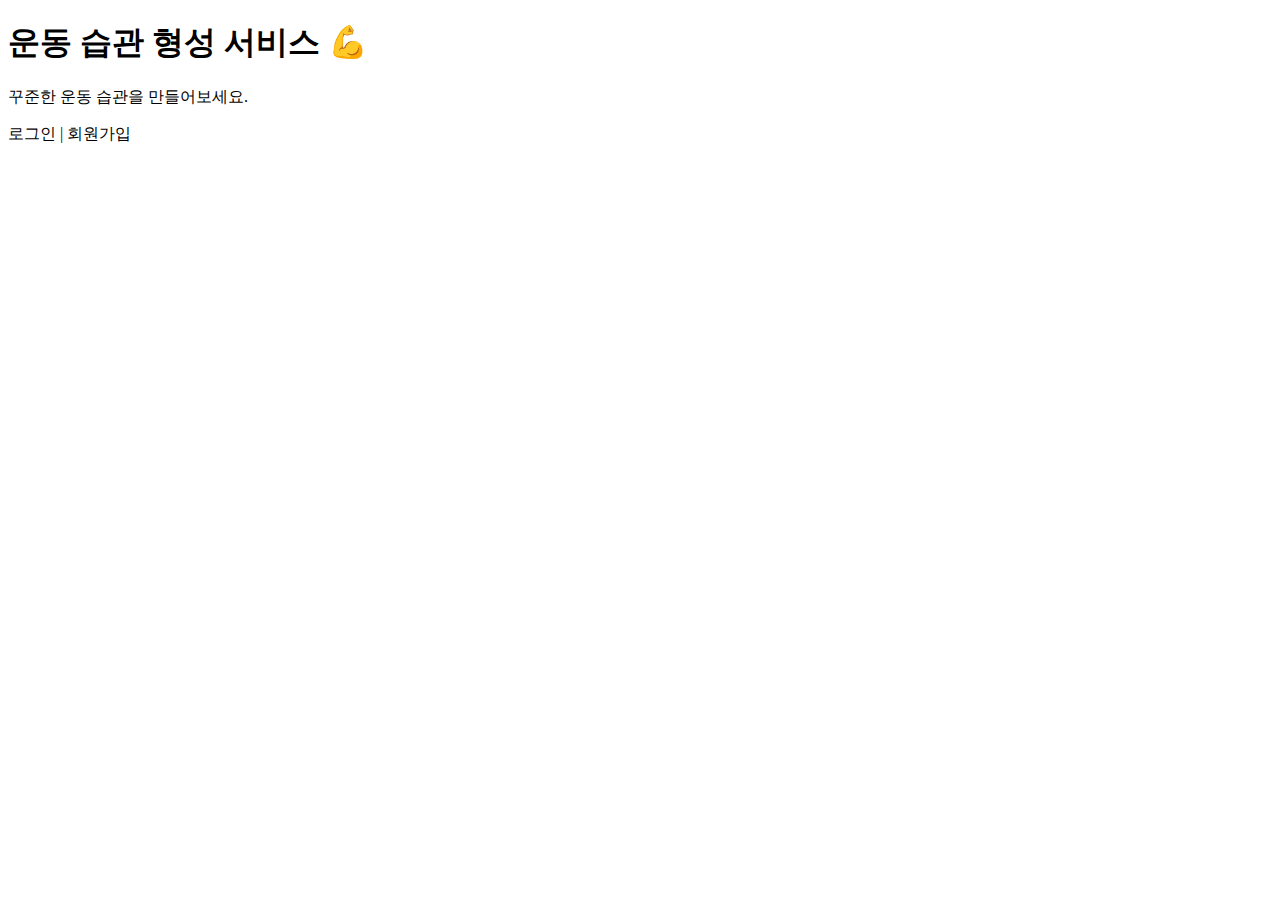
<file: src/main/resources/templates/index.html>
<!DOCTYPE html>
<html xmlns:th="http://www.thymeleaf.org">
<head>
    <title>Health Habit - 홈</title>
    <link rel="stylesheet" th:href="@{/css/style.css}" />
</head>
<body>
<h1>운동 습관 형성 서비스 💪</h1>
<p>꾸준한 운동 습관을 만들어보세요.</p>
<div>
    <a th:href="@{/login}">로그인</a> |
    <a th:href="@{/user/signup}">회원가입</a>
</div>
</body>
</html>
</file>
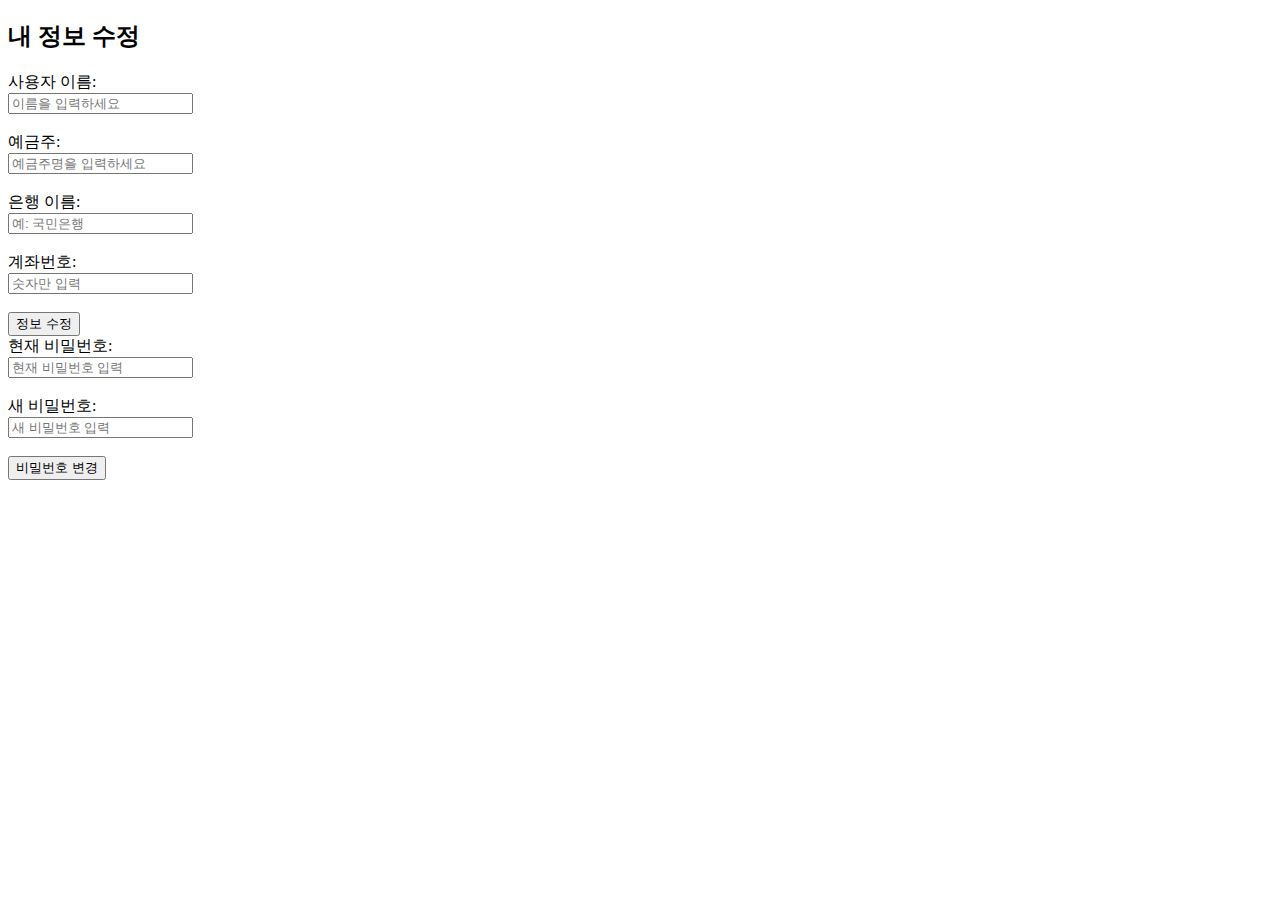
<file: src/main/resources/templates/edit.html>
<!DOCTYPE html>
<html xmlns:th="http://www.thymeleaf.org">
<head>
  <title>내 정보 수정</title>
</head>
<body>
<h2>내 정보 수정</h2>

<form th:action="@{/user/edit}" th:object="${editForm}" method="post">
  <div>
    <label for="username">사용자 이름:</label><br>
    <input type="text" th:field="*{username}" id="username" placeholder="이름을 입력하세요" />
  </div>
  <br>

  <div>
    <label for="accountHolder">예금주:</label><br>
    <input type="text" th:field="*{accountHolder}" id="accountHolder" placeholder="예금주명을 입력하세요" />
  </div>
  <br>

  <div>
    <label for="bankName">은행 이름:</label><br>
    <input type="text" th:field="*{bankName}" id="bankName" placeholder="예: 국민은행" />
  </div>
  <br>

  <div>
    <label for="accountNumber">계좌번호:</label><br>
    <input type="text" th:field="*{accountNumber}" id="accountNumber" placeholder="숫자만 입력" />
  </div>
  <br>

  <button type="submit">정보 수정</button>
</form>


<form th:action="@{/user/edit/password}" th:object="${changePasswordForm}" method="post">
  <div>
    <label for="currentPassword">현재 비밀번호:</label><br>
    <input type="password" th:field="*{currentPassword}" id="currentPassword" placeholder="현재 비밀번호 입력" />
  </div>
  <br>

  <div>
    <label for="newPassword">새 비밀번호:</label><br>
    <input type="password" th:field="*{newPassword}" id="newPassword" placeholder="새 비밀번호 입력" />
  </div>
  <br>

  <button type="submit">비밀번호 변경</button>
</form>


</body>
</html>
</file>
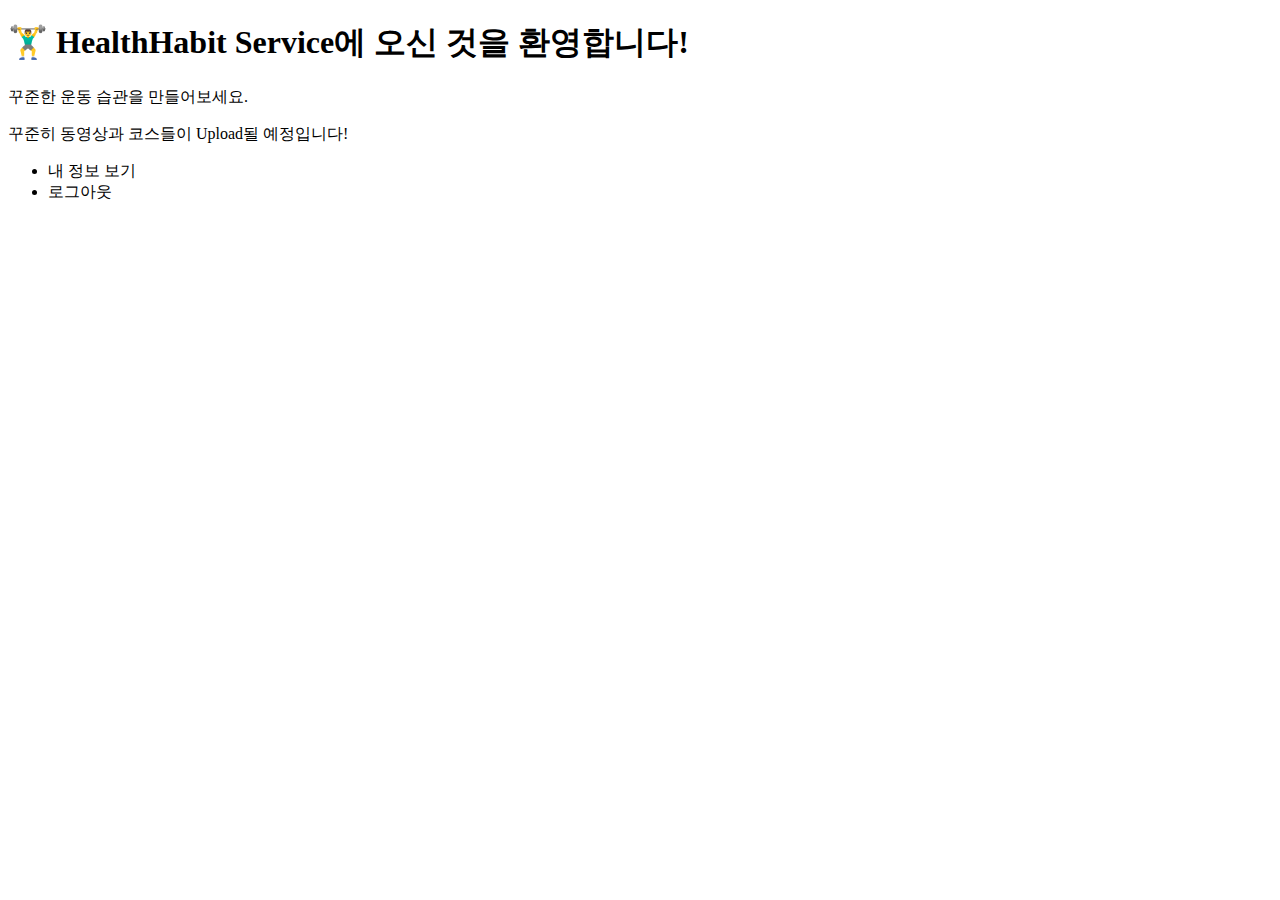
<file: src/main/resources/templates/home.html>
<!DOCTYPE html>
<html xmlns:th="http://www.thymeleaf.org">
<head>
    <title>Health Habit - 홈</title>
    <link rel="stylesheet" th:href="@{/css/style.css}" />
</head>
<body>
<h1>🏋️‍♂️ HealthHabit Service에 오신 것을 환영합니다!</h1>
<p>꾸준한 운동 습관을 만들어보세요.</p>
<p>꾸준히 동영상과 코스들이 Upload될 예정입니다!</p>
<nav>
    <ul>
        <li><a th:href="@{/user/info}">내 정보 보기</a></li>
        <li><a th:href="@{/logout}">로그아웃</a></li>
    </ul>
</nav>
</body>
</html>
</file>
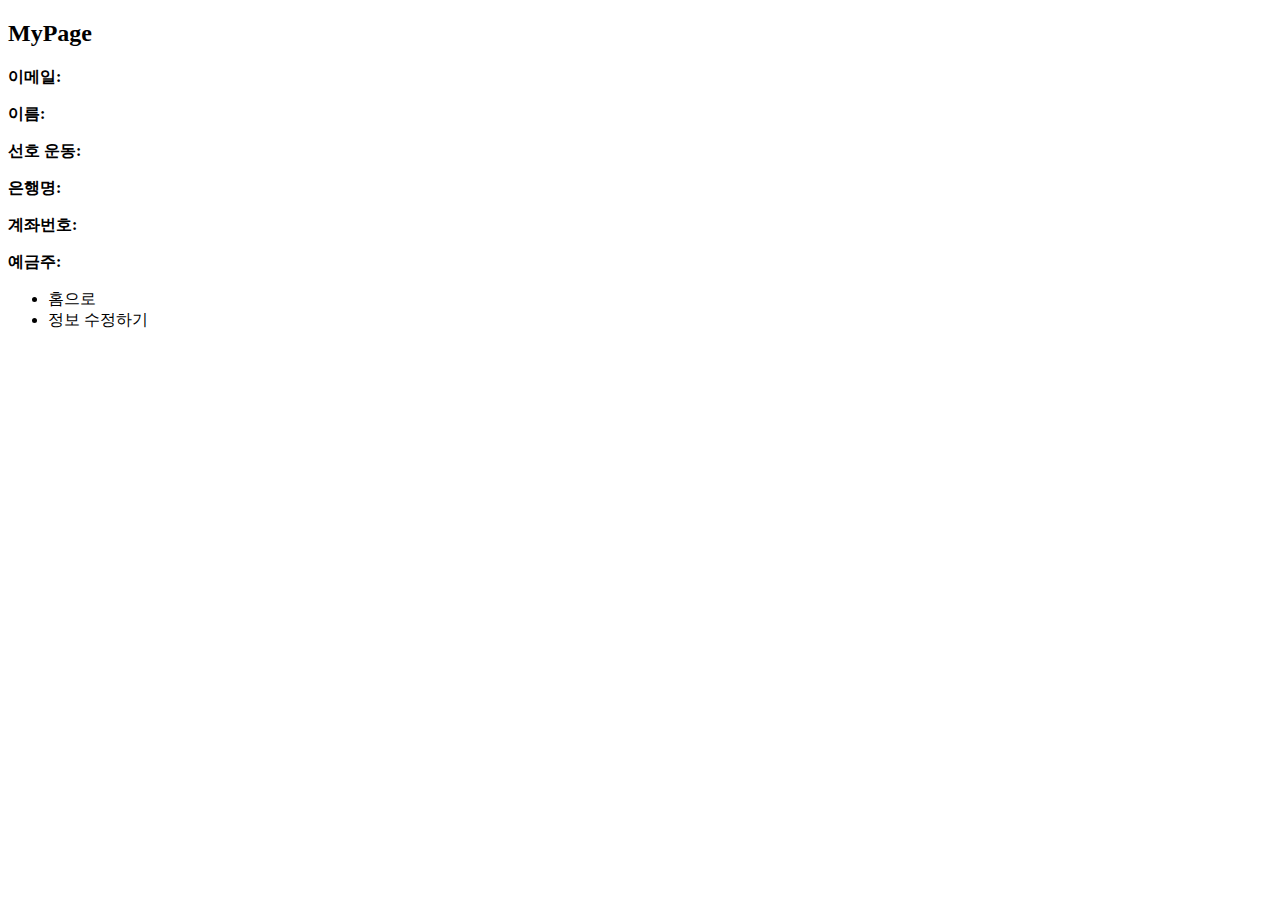
<file: src/main/resources/templates/info.html>
<!DOCTYPE html>
<html xmlns:th="http://www.thymeleaf.org">
<head>
  <title>마이페이지</title>
</head>
<body>
<h2>MyPage</h2>

<div>
  <p><strong>이메일:</strong> <span th:text="${user.email}"></span></p>
  <p><strong>이름:</strong> <span th:text="${user.username}"></span></p>
  <p><strong>선호 운동:</strong> <span th:text="${user.preferExercise}"></span></p>
  <p><strong>은행명:</strong> <span th:text="${user.bankName}"></span></p>
  <p><strong>계좌번호:</strong> <span th:text="${user.accountNumber}"></span></p>
  <p><strong>예금주:</strong> <span th:text="${user.accountHolder}"></span></p>
</div>
<nav>
  <ul>
    <li><a th:href="@{/home}">홈으로</a></li>
    <li><a th:href="@{/user/edit}">정보 수정하기</a></li>
  </ul>
</nav>


</body>
</html>
</file>
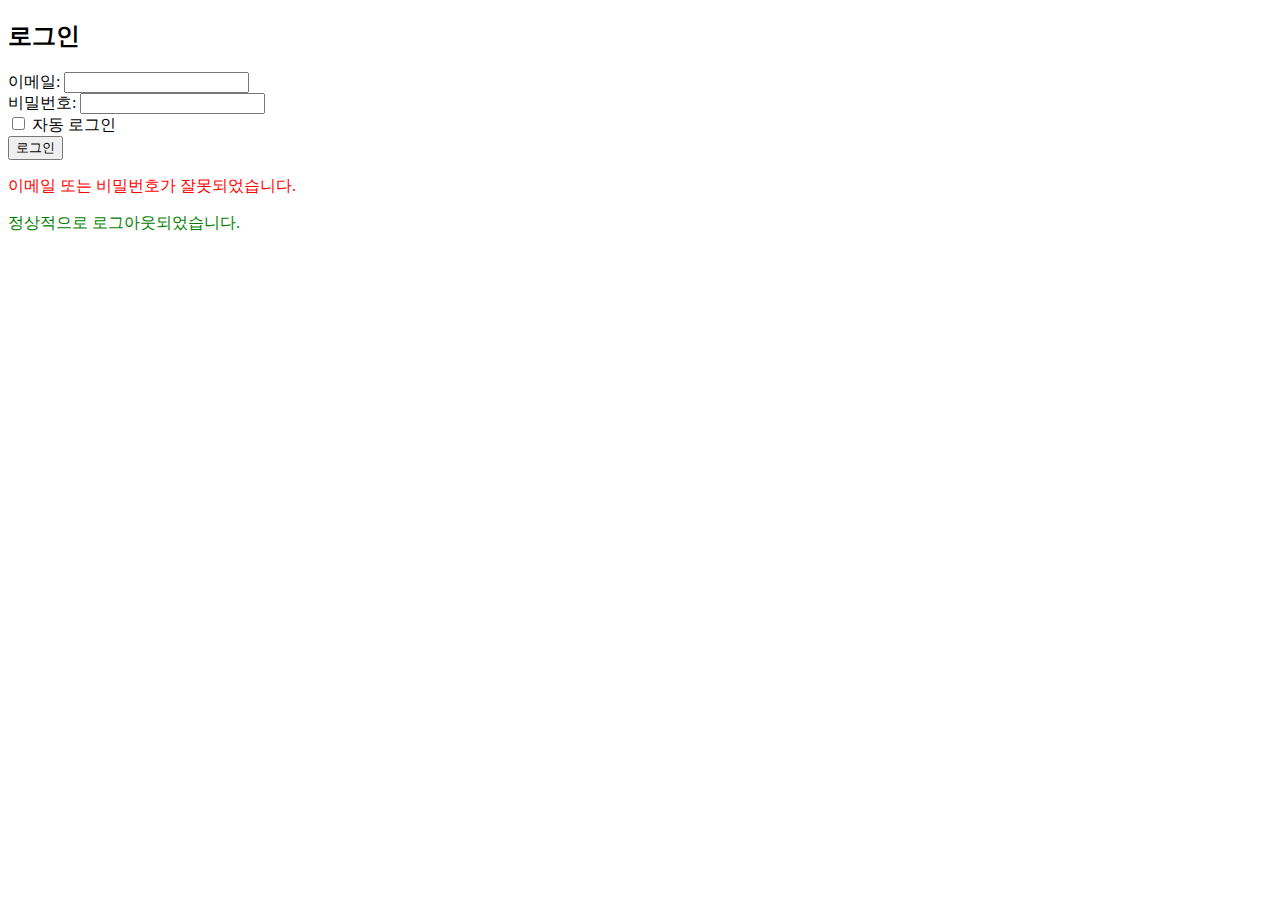
<file: src/main/resources/templates/login.html>
<!DOCTYPE html>
<html xmlns:th="http://www.thymeleaf.org">
<head>
  <title>로그인</title>
  <link rel="stylesheet" th:href="@{/css/style.css}" />
</head>
<body>
<h2>로그인</h2>

<form class="form-container" th:action="@{/login}" method="post">
  <div>
    <label for="username">이메일:</label>
    <input type="text" id="username" name="username" required />
  </div>
  <div>
    <label for="password">비밀번호:</label>
    <input type="password" id="password" name="password" required />
  </div>
  <div>
    <label>
      <input type="checkbox" name="remember-me" />
      자동 로그인
    </label>
  </div>
  <div>
    <button type="submit">로그인</button>
  </div>
</form>

<div th:if="${param.error}">
  <p style="color:red;">이메일 또는 비밀번호가 잘못되었습니다.</p>
</div>
<div th:if="${param.logout}">
  <p style="color:green;">정상적으로 로그아웃되었습니다.</p>
</div>
</body>
</html>
</file>
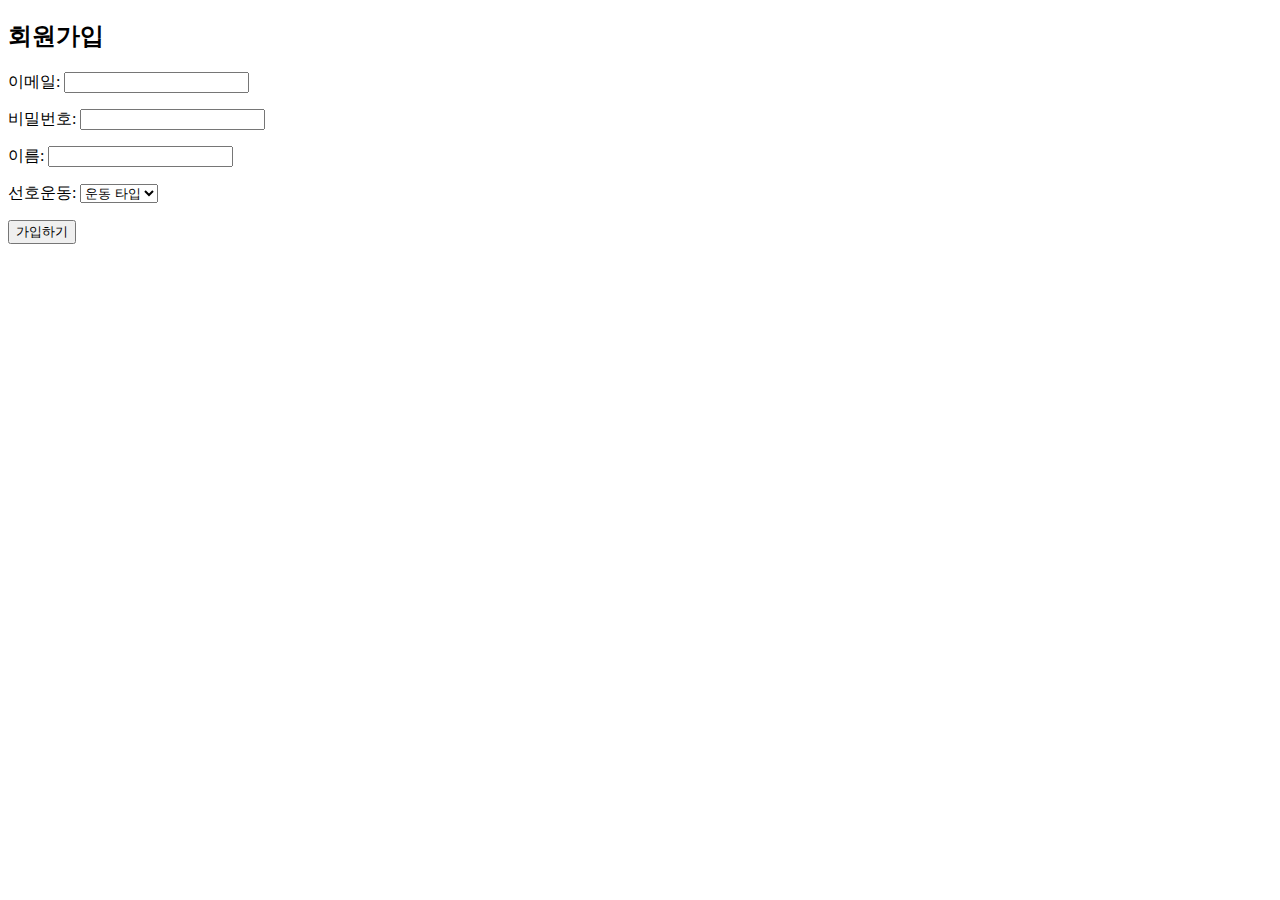
<file: src/main/resources/templates/signup.html>
<!DOCTYPE html>
<html xmlns:th="http://www.thymeleaf.org">
<head>
  <title>회원가입</title>
</head>
<body>
<h2>회원가입</h2>

<form th:action="@{/user/signup}" method="post" th:object="${signupForm}">
  <div>
    <label for="email">이메일:</label>
    <input type="email" id="email" th:field="*{email}" />
    <p th:if="${#fields.hasErrors('email')}" th:errors="*{email}"></p>
  </div>
  <div>
    <label for="password">비밀번호:</label>
    <input type="password" id="password" th:field="*{password}" />
    <p th:if="${#fields.hasErrors('password')}" th:errors="*{password}"></p>
  </div>
  <div>
    <label for="username">이름:</label>
    <input type="text" id="username" th:field="*{username}" />
    <p th:if="${#fields.hasErrors('username')}" th:errors="*{username}"></p>
  </div>
  <div>
    <label for="preferExercise">선호운동:</label>
    <select id="preferExercise" th:field="*{preferExercise}">
      <option th:each="type : ${exerciseType}"
              th:value="${type}"
              th:text="${type}">운동 타입</option>
    </select>
    <p th:if="${#fields.hasErrors('preferExercise')}" th:errors="*{preferExercise}"></p>
  </div>

  <button type="submit">가입하기</button>
</form>

</body>
</html>
</file>
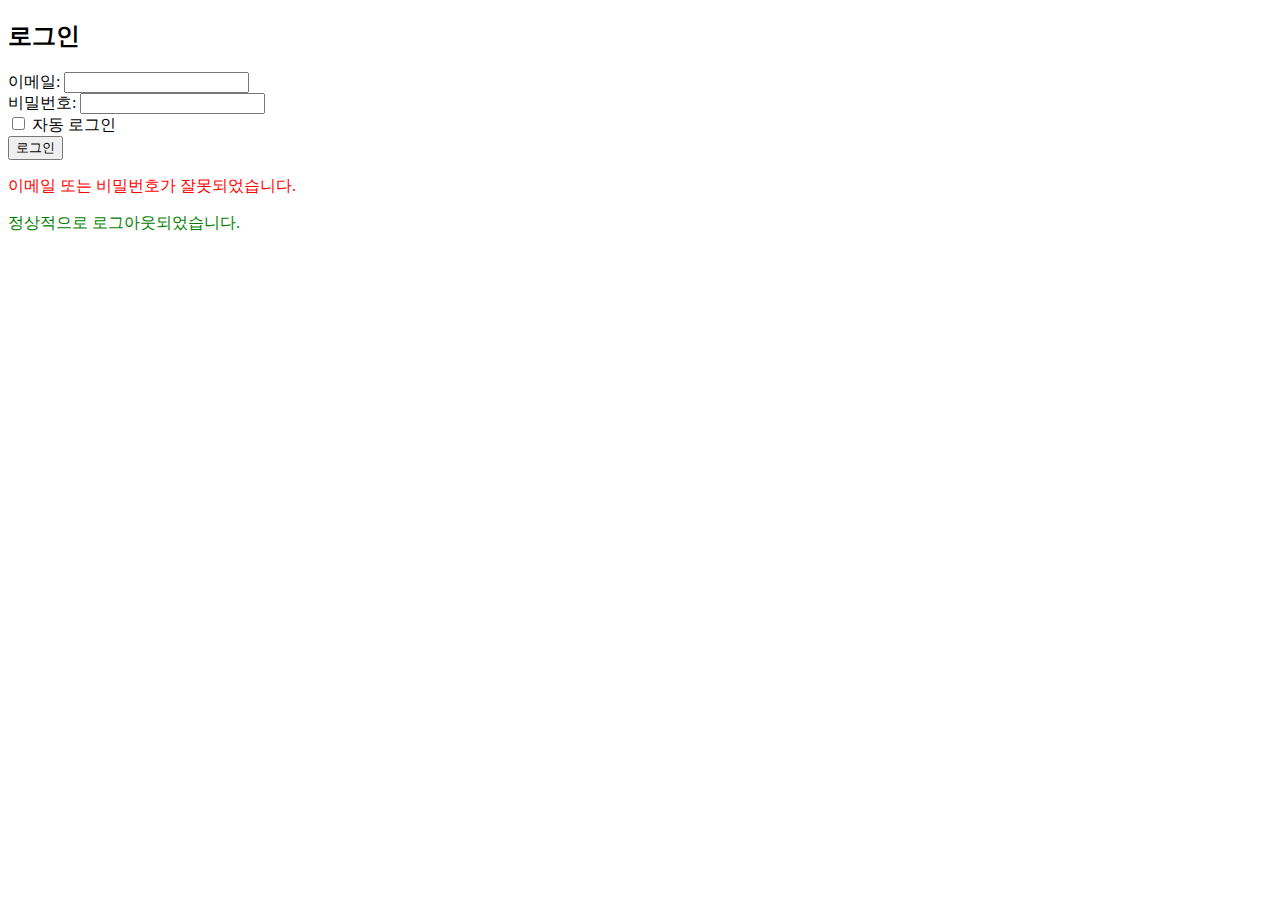
<file: src/main/resources/templates/admin/adminlog.html>
<!DOCTYPE html>
<html xmlns:th="http://www.thymeleaf.org">
<head>
  <title>로그인</title>
  <link rel="stylesheet" th:href="@{/css/style.css}" />
</head>
<body>
<h2>로그인</h2>

<form class="form-container" th:action="@{/admin/login}" method="post">
  <div>
    <label for="username">이메일:</label>
    <input type="text" id="username" name="username" required />
  </div>
  <div>
    <label for="password">비밀번호:</label>
    <input type="password" id="password" name="password" required />
  </div>
  <div>
    <label>
      <input type="checkbox" name="remember-me" />
      자동 로그인
    </label>
  </div>
  <div>
    <button type="submit">로그인</button>
  </div>
</form>

<div th:if="${param.error}">
  <p style="color:red;">이메일 또는 비밀번호가 잘못되었습니다.</p>
</div>
<div th:if="${param.logout}">
  <p style="color:green;">정상적으로 로그아웃되었습니다.</p>
</div>
</body>
</html>
</file>
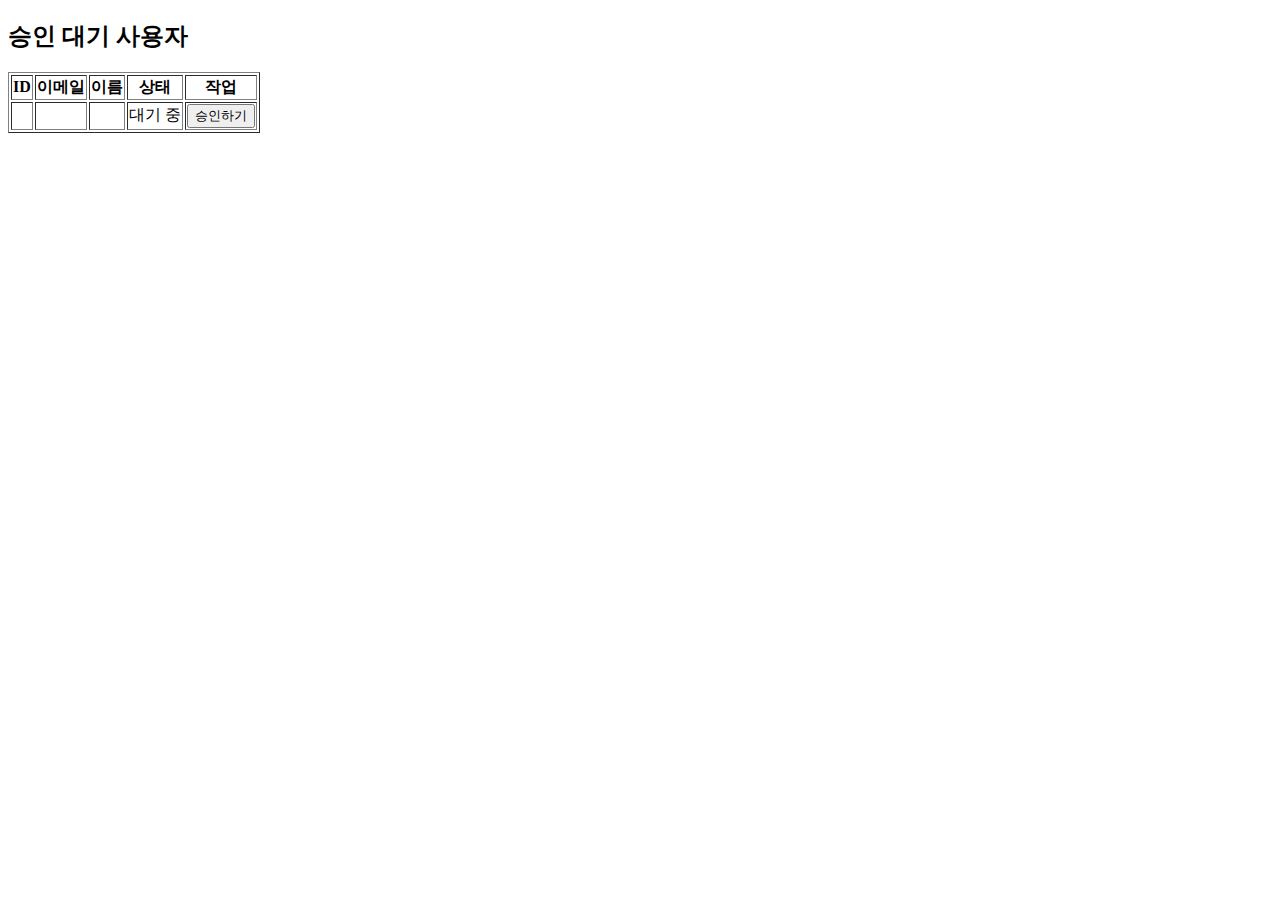
<file: src/main/resources/templates/admin/pending.html>
<!DOCTYPE html>
<html xmlns:th="http://www.thymeleaf.org">
<head>
    <title>승인 대기 사용자 목록</title>
</head>
<body>
<h2>승인 대기 사용자</h2>

<table border="1">
    <thead>
    <tr>
        <th>ID</th>
        <th>이메일</th>
        <th>이름</th>
        <th>상태</th>
        <th>작업</th>
    </tr>
    </thead>
    <tbody>
    <tr th:each="user : ${users}">
        <td th:text="${user.id}"></td>
        <td th:text="${user.email}"></td>
        <td th:text="${user.username}"></td>
        <td>대기 중</td>
        <td>
            <form th:action="@{/admin/approve/{userId}(userId=${user.id})}" method="post">
                <button type="submit">승인하기</button>
            </form>
        </td>
    </tr>
    </tbody>
</table>

</body>
</html>
</file>
